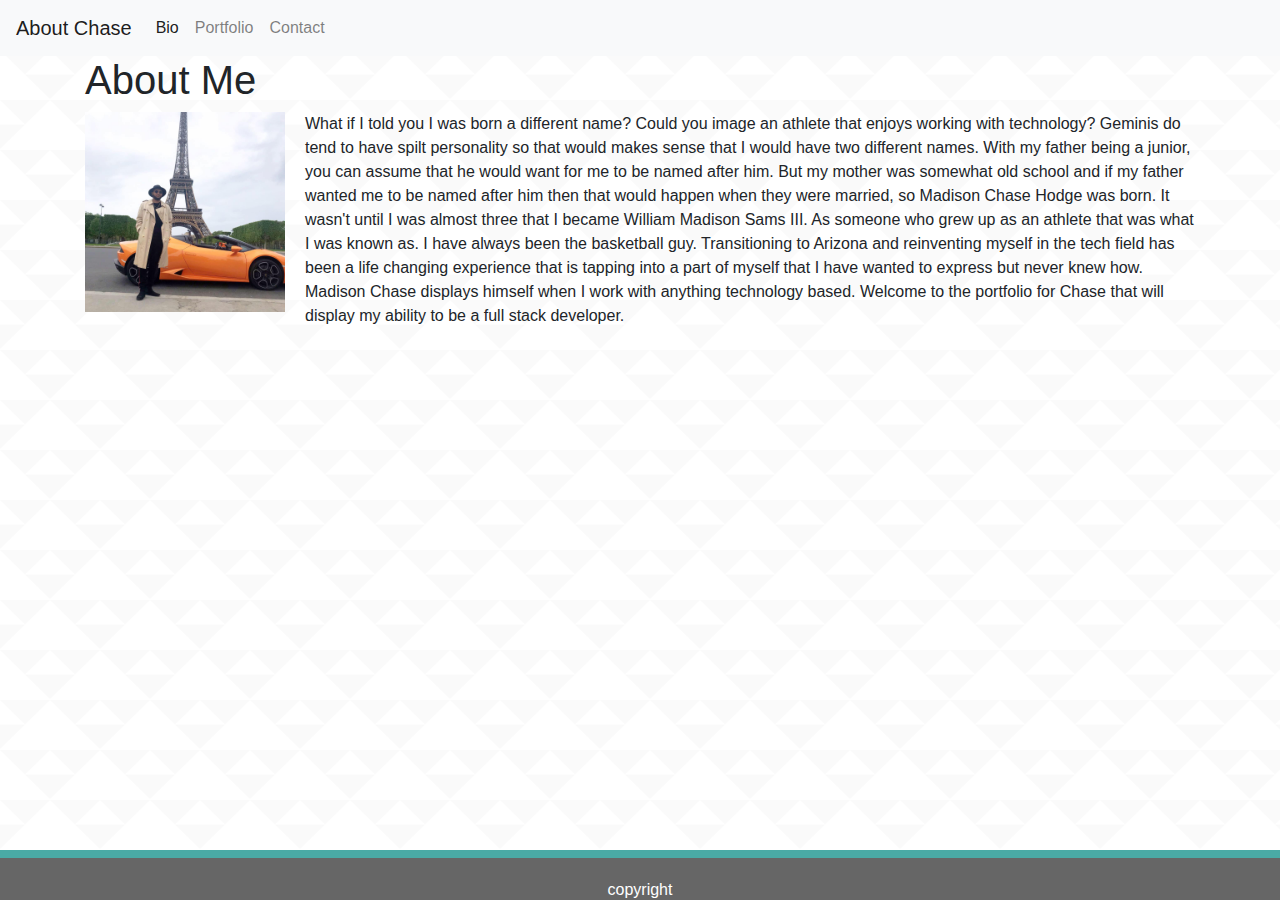
<file: index.html>
<!DOCTYPE html>
<html lang="en">

<head>
    <meta charset="UTF-8">
    <meta name="viewport" content="width=device-width, initial-scale=1.0">
    <meta http-equiv="X-UA-Compatible" content="ie=edge">
    <title>About Chase</title>
    <link rel="stylesheet" href="https://stackpath.bootstrapcdn.com/bootstrap/4.3.1/css/bootstrap.min.css"
        integrity="sha384-ggOyR0iXCbMQv3Xipma34MD+dH/1fQ784/j6cY/iJTQUOhcWr7x9JvoRxT2MZw1T" crossorigin="anonymous">
    <link rel="stylesheet" href="style.css">
</head>

<body>
    <nav class="navbar navbar-expand-lg navbar-light bg-light ">
        <a class="navbar-brand" href="#">About Chase</a>
        <button class="navbar-toggler" type="button" data-toggle="collapse" data-target="#navbarNavAltMarkup"
            aria-controls="navbarNavAltMarkup" aria-expanded="false" aria-label="Toggle navigation">
            <span class="navbar-toggler-icon"></span>
        </button>
        <div class="collapse navbar-collapse" id="navbarNavAltMarkup">
            <div class="navbar-nav">
                <a class="nav-item nav-link active" href="index.html">Bio <span class="sr-only">(current)</span></a>
                <a class="nav-item nav-link" href="portfolio.html">Portfolio</a>
                <a class="nav-item nav-link" href="contact.html">Contact </a>
            </div>
        </div>
    </nav>

    <div class="container">

        <div class="row">
            <div class="col">
                <h1>About Me</h1>
            </div>
        </div>

        <div class="row">
            <div class="col">
                <img class="bio-img" src="images/euro trip.jpg" alt="#">
                <p>What if I told you I was born a different name? Could you image an athlete that enjoys working with technology? Geminis do tend to have spilt personality so that would makes sense that I would have two different names. With my father being a junior, you can assume that he would want for me to be named after him. But my mother was somewhat old school and if my father wanted me to be named after him then that would happen when they were married, so Madison Chase Hodge was born. It wasn't until I was almost three that I became William Madison Sams III. As someone who grew up as an athlete that was what I was known as. I have always been the basketball guy. Transitioning to Arizona and reinventing myself in the tech field has been a life changing experience that is tapping into a part of myself that I have wanted to express but never knew how. Madison Chase displays himself when I work with anything technology based. Welcome to the portfolio for Chase that will display my ability to be a full stack developer.</p>
            </div>
        </div>

    </div>
    <footer>
        copyright
    </footer>
</body>

</html>
</file>
<file: style.css>
body {
    /* margin: 10px; */
    background-image: url(images/triangle-mosaic.png);
    font-family: Arial, Helvetica, sans-serif;
    margin-bottom: 75px;
}

.bg-ltgrey{
    background-color: whitesmoke;
    
}

/* .navbar{
    background-color:#ffffff;
    width: 100%;
    margin: 0 auto;
    border-color: #cccccc;
    border-bottom-style: solid;
    overflow: auto; */
/* } */
/* 
.container {
    width: 960px;
    margin: 0 auto;
    height: auto;
    background-color: #ffffff;
    border-color: #dddddd;
} */

.bio {
    overflow: auto;
    line-height: 30px;
    font-size: 18px;
}

.bio-img {
    float: left;
    margin-right: 20px;
    width: 200px;
    height: 200px;
}

/* ul{
    list-style-type: none;
    float: right;
    margin: 0;
}
.navbar li {
    display: inline;
    border-right: 1px solid grey;
}

.navbar li:last-child{
    border: none;
}

.navbar li a{
    text-decoration:none;
    display: table-cell;
    text-align: center;
    padding: 10px;
    vertical-align: middle;
}

a{
    color: #666666
}
a:hover{
    color: red;
}
a:active{
    color: pink; */
/* } */

.name{
    color: #fff;
    background-color: #4aaaa5;
    padding: 20px;
    margin: 0;
    font-family: Georgia, 'Times New Roman', Times, serif;
    float: left;
    
}
footer{
    background-color:#666666;
    width: 100%;
    padding: 20px;
    height: 50px;
    text-align: center;
    color: white;
    border-top: 8px solid #4aaaa5;
    overflow: 0 auto;
    position:fixed;
    bottom: 0;

}
.about-me{
    color: #4aaaa5;

}
.wrapper {
    /* width: 750px; */
    margin: 0 auto;
    background-color: #ffffff;
    margin-bottom: 100px;
    overflow: auto;

}
form { line-height: 25px;
    margin: 15px;

}
.contact{
    width: 750px;
    color: #4aaaa5;
    padding: 20px;

}

.button{
    padding: 20px;

}
.button:hover{
    color: red;
}

.work {
    position: relative;
    margin: 20px 0;
    overflow: auto;
    margin-left: 3.5%;
    display: inline-block;
}

.work-image{
    width: 300px;
    height: 250px;
}

.work h3{
    background-color: aquamarine;
    position: absolute;
    bottom: 20px;
    width: 100%;
    padding: 15px 0;
    margin-bottom: 0;
    text-align: center;
}
h3{
    display: block;
    font-size: 1.17em;
    margin-block-start: 1em;
    margin-block-end: 1em;
    margin-inline-start: 0px;
    margin-inline-end: 0px;
    font-weight: bold;
}
.trivia{
    margin-bottom: 10px;
}
/*  
@media (max-width: 575px){
    margin-left: 10px;

} */
</file>
